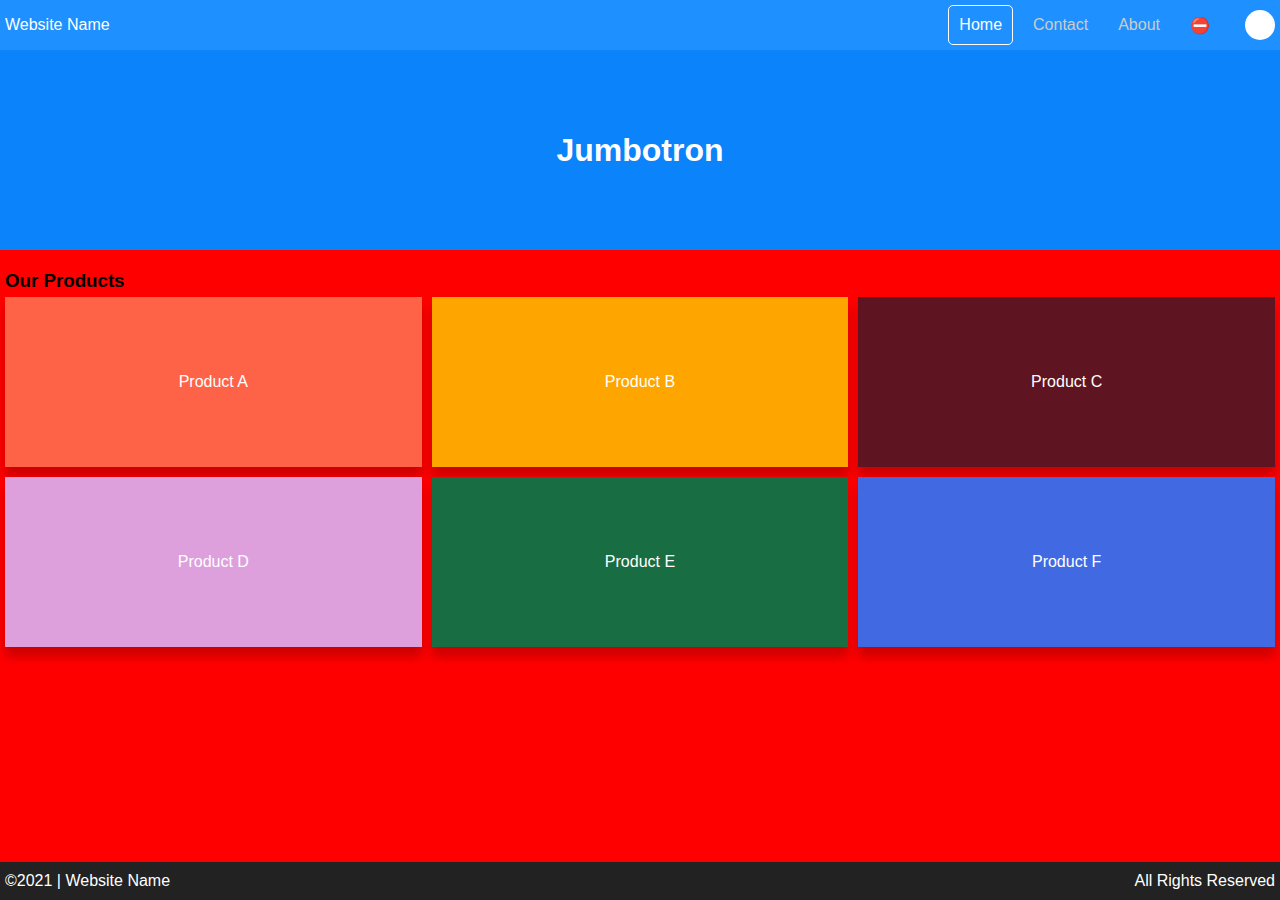
<file: signup-with-localStorage-main/index.html>
<!DOCTYPE html>
<html lang="en">
<head>
    <meta charset="UTF-8">
    <meta http-equiv="X-UA-Compatible" content="IE=edge">
    <meta name="viewport" content="width=device-width, initial-scale=1.0">
    <title>Website Name | Home</title>
    <link rel="stylesheet" href="styles.css">
</head>
<body>
    <header>
        <div id="row">
            <div id="brand">Website Name</div>
            <div id="menu">
                <ul>
                    <li><a href="/" class="active">Home</a></li>
                    <li><a href="/contact">Contact</a></li>
                    <li><a href="/about">About</a></li>
                    <li><a href="/signin.html">&#x26d4;</a></li>
                </ul>
            </div>
            <div id="account"></div>
        </div>
        <div id="jumbotron">
            <h1>Jumbotron</h1>
        </div>
    </header>

    <main>        
        <div id="products-sect">
            <h3>Our Products</h3>
            <div id="products">
                <div class="card">
                    Product A
                </div>
                <div class="card">
                    Product B
                </div>
                <div class="card">
                    Product C
                </div>
                <div class="card">
                    Product D
                </div>
                <div class="card">
                    Product E
                </div>
                <div class="card">
                    Product F
                </div>
            </div>
        </div>
    </main>

    <footer>
        <div>&copy;2021 | Website Name</div>
        <div>All Rights Reserved</div>
    </footer>

    <script type="text/javascript" src="./script.js"></script>
</body>
</html>
</file>
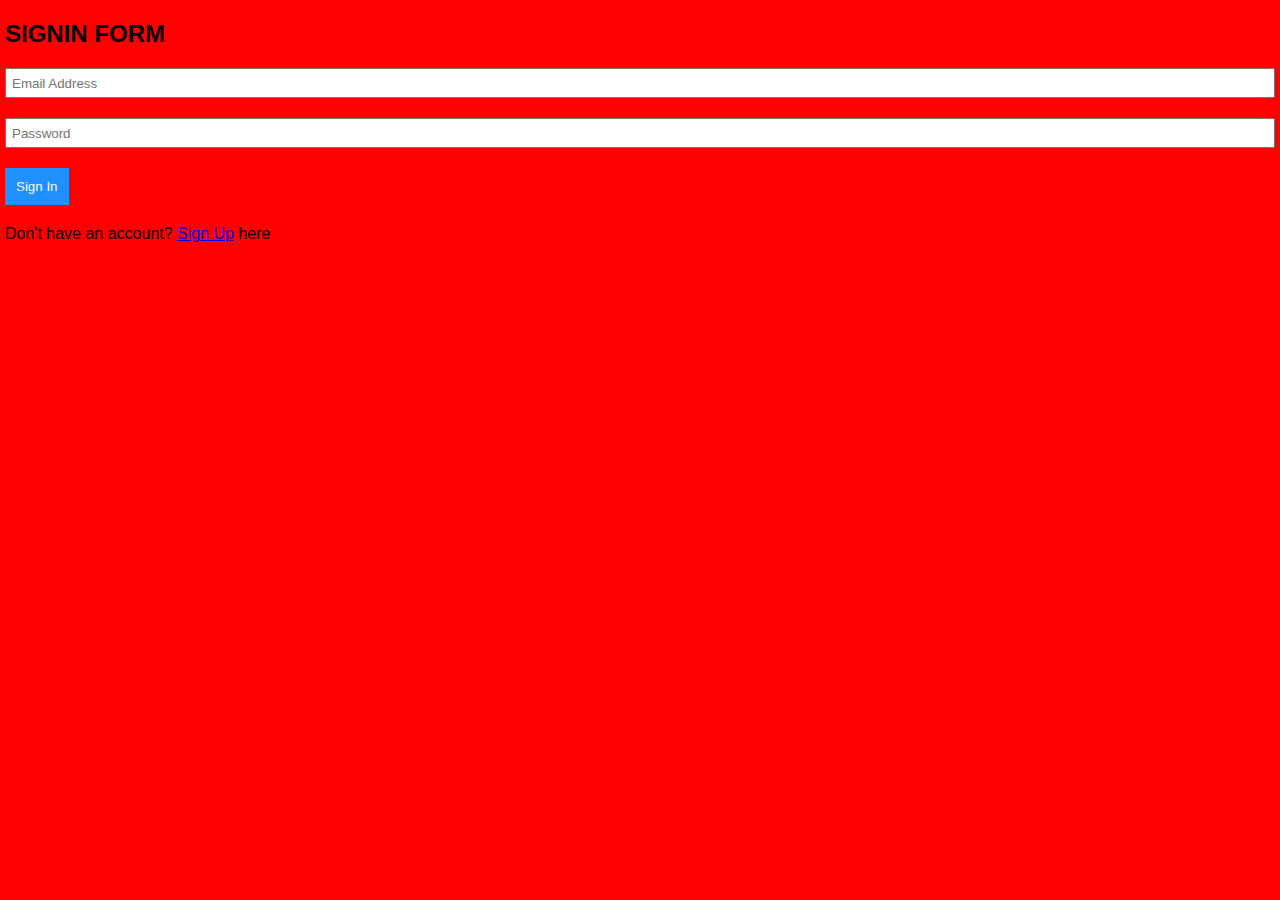
<file: signup-with-localStorage-main/signin.html>
<!DOCTYPE html>
<html lang="en">

<head>
    <meta charset="UTF-8">
    <meta http-equiv="X-UA-Compatible" content="IE=edge">
    <meta name="viewport" content="width=device-width, initial-scale=1.0">
    <title>SignIn</title>
    <link rel="stylesheet" href="styles.css">
</head>

<body>
    <main>
        <h2>SIGNIN FORM</h2>
        <form role="form" onsubmit="signIn(event);" autocomplete="off">
            <div class="form-group">
                <input type="email" name="email" id="email" placeholder="Email Address" required>
            </div>
            <div class="form-group">
                <input type="password" name="pwd" id="pwd" placeholder="Password" required>
            </div>
            <div class="form-group">
                <button type="submit">Sign In</button>
            </div>
        </form>
        <p>Don't have an account? <a href="./signup.html">Sign Up</a> here</p>
    </main>

    <script type="text/javascript" src="./script.js"></script>
</body>

</html>
</file>
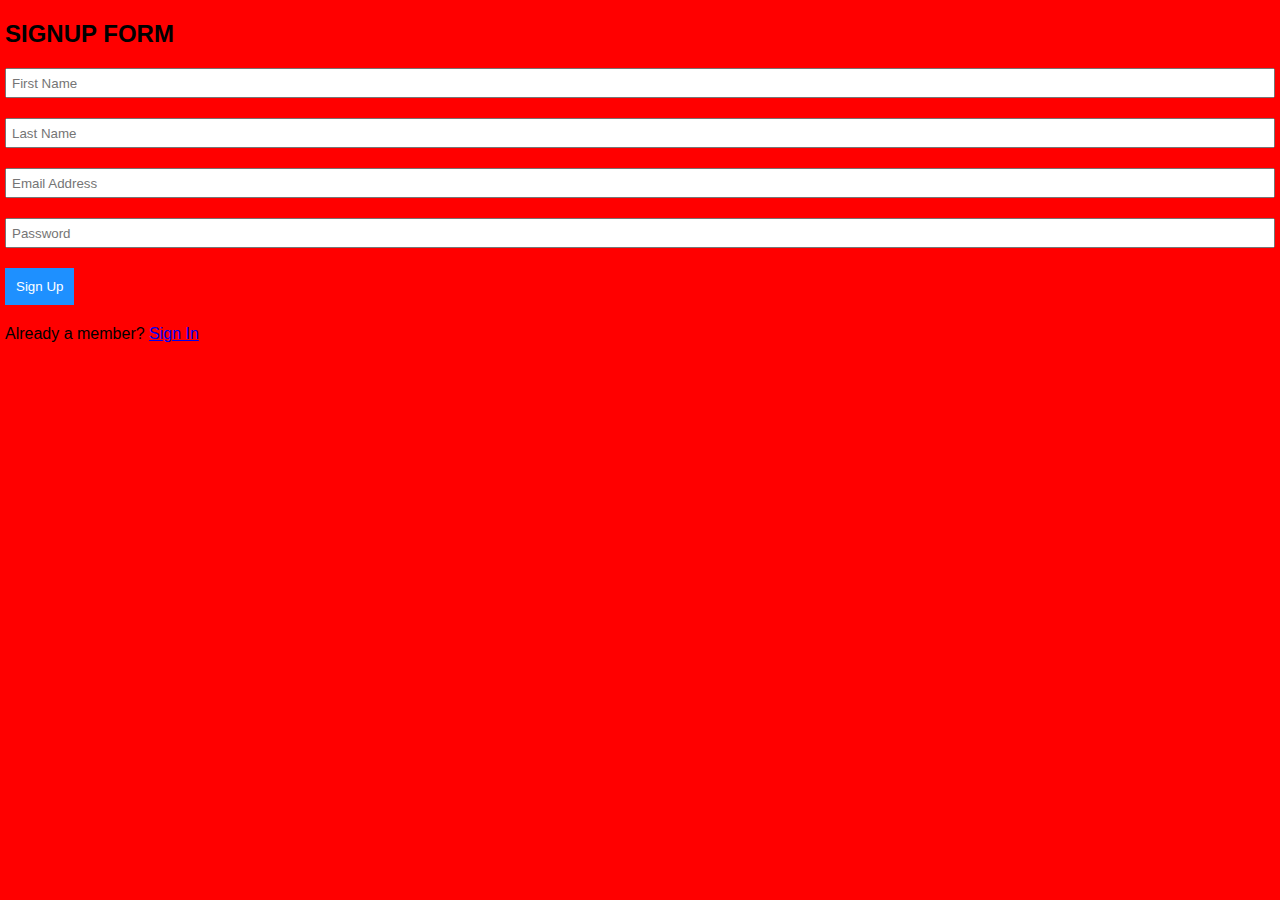
<file: signup-with-localStorage-main/signup.html>
<!DOCTYPE html>
<html lang="en">

<head>
    <meta charset="UTF-8">
    <meta http-equiv="X-UA-Compatible" content="IE=edge">
    <meta name="viewport" content="width=device-width, initial-scale=1.0">
    <title>SignIn</title>
    <link rel="stylesheet" href="styles.css">
</head>

<body>
    <main>
        <h2>SIGNUP FORM</h2>
        <form role="form" onsubmit="signUp(event);" autocomplete="off">
            <div class="form-group">
                <input type="text" name="fname" id="fname" placeholder="First Name" required>
            </div>
            <div class="form-group">
                <input type="text" name="lname" id="lname" placeholder="Last Name" required>
            </div>
            <div class="form-group">
                <input type="email" name="email" id="email" placeholder="Email Address" required>
            </div>
            <div class="form-group">
                <input type="password" name="pwd" id="pwd" placeholder="Password" required>
            </div>
            <div class="form-group">
                <button type="submit">Sign Up</button>
            </div>
        </form>
        <p>Already a member? <a href="signin.html">Sign In</a></p>
    </main>

    <script type="text/javascript" src="./script.js"></script>
</body>

</html>
</file>
<file: signup-with-localStorage-main/styles.css>
* {
    margin: 0;
    padding: 0;
    box-sizing: border-box;
}

.form-group {
    margin: 20px 0;
}

input {
    height: 30px;
    width: 100%;
    padding: 5px;
}

button {
    background: dodgerblue;
    color: #fff;
    padding: 10px;
    border: solid 1px dodgerblue;
    cursor: pointer;
}

html {
    font-family: 'Trebuchet MS', 'Lucida Sans Unicode', 'Lucida Grande', 'Lucida Sans', Arial, sans-serif;
}

body {
    background: red;
    display: flex;
    flex-flow: column;
    height: 100vh;
}

header {
    background: dodgerblue;
    color: #fff;
}

header #row {
    height: 50px;
    padding: 0 5px;
    display: flex;
    justify-content: space-between;
    align-items: center;
}

header #jumbotron {
    height: 200px;
    background: rgb(11, 131, 250);
    color: white;
    display: grid;
    justify-content: center;
    align-items: center;
}

header #brand {
    flex: 1;
}

header #menu {
    margin-right: 20px;
}

header #menu ul {
    display: flex;
    list-style: none;
}

header #menu ul li {
    margin: 5px;
}

header #menu ul li a {
    height: 40px;
    text-decoration: none;
    display: flex;
    align-items: center;
    padding: 0 10px;
    border-radius: 5px;
    color: #ccc;
}

header #menu ul li a.active {
    border: solid 1px #fff;
    color: #fff;
}

header #menu ul li a:not(.active):hover {
    background: whitesmoke;
}

header #account {
    width: 30px;
    height: 30px;
    border-radius: 50%;
    background: #fff;
}

main {
    flex: 1;
    margin: 20px 5px;
}

main #products {
    display: grid;
    grid-template-columns: repeat(3, 1fr);
    gap: 10px;
    margin-top: 5px;
}

main #products .card {
    height: 170px;
    display: grid;
    justify-content: center;
    align-items: center;
    box-shadow: 0 10px 10px 0 rgba(0, 0, 0, .2);
    color: #fff;
}

main #products .card:first-child {
    background: tomato;
}

main #products .card:nth-child(2) {
    background: orange;
}

main #products .card:nth-child(3) {
    background: rgb(94, 21, 33);
}

main #products .card:nth-child(4) {
    background: plum;
}

main #products .card:nth-child(5) {
    background: rgb(25, 109, 67);
}

main #products .card:last-child {
    background: royalblue;
}

footer {
    padding: 10px 5px;
    background: #222;
    color: #ffff;
    display: flex;
    justify-content: space-between;
    align-items: center;
}

@media screen and (max-width: 600px) {
    main #products {
        grid-template-columns: repeat(2, 1fr);
    }
}
</file>
